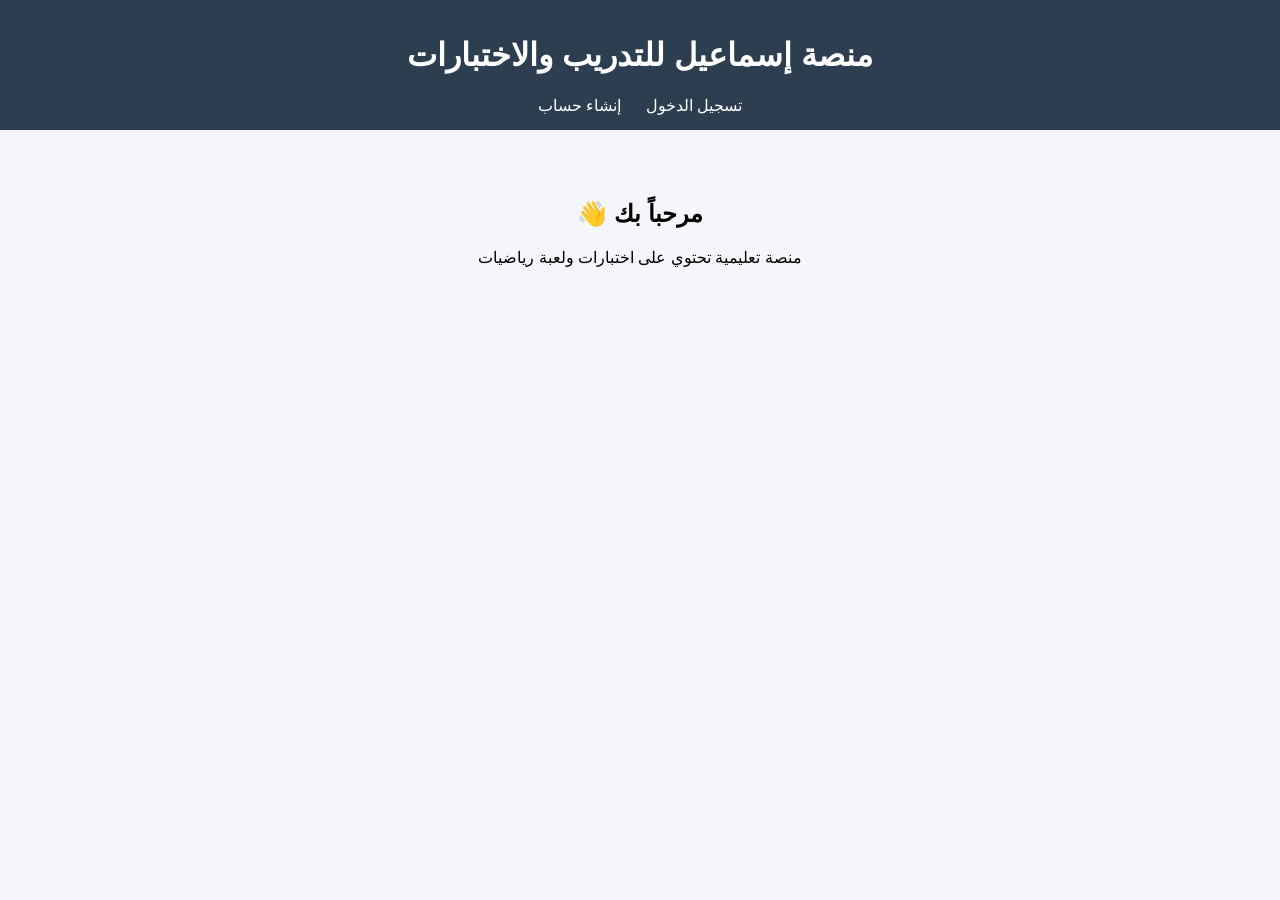
<file: index.html>
<!DOCTYPE html>
<html lang="ar" dir="rtl">
<head>
  <meta charset="UTF-8">
  <title>منصة إسماعيل للتدريب والاختبارات</title>
  <link rel="stylesheet" href="style.css">
</head>
<body>

  <header>
    <h1>منصة إسماعيل للتدريب والاختبارات</h1>
    <a href="login.html">تسجيل الدخول</a>
    <a href="register.html">إنشاء حساب</a>
  </header>

  <section class="hero">
    <h2>مرحباً بك 👋</h2>
    <p>منصة تعليمية تحتوي على اختبارات ولعبة رياضيات</p>
  </section>

</body>
</html>
</file>
<file: style.css>
body {
  font-family: Arial;
  margin: 0;
  background: #f4f6f9;
  text-align: center;
}

header {
  background: #2c3e50;
  color: white;
  padding: 15px;
}

header a {
  color: #fff;
  margin: 10px;
  text-decoration: none;
}

.hero {
  padding: 50px;
}

input, button {
  padding: 10px;
  margin: 5px;
}
</file>
